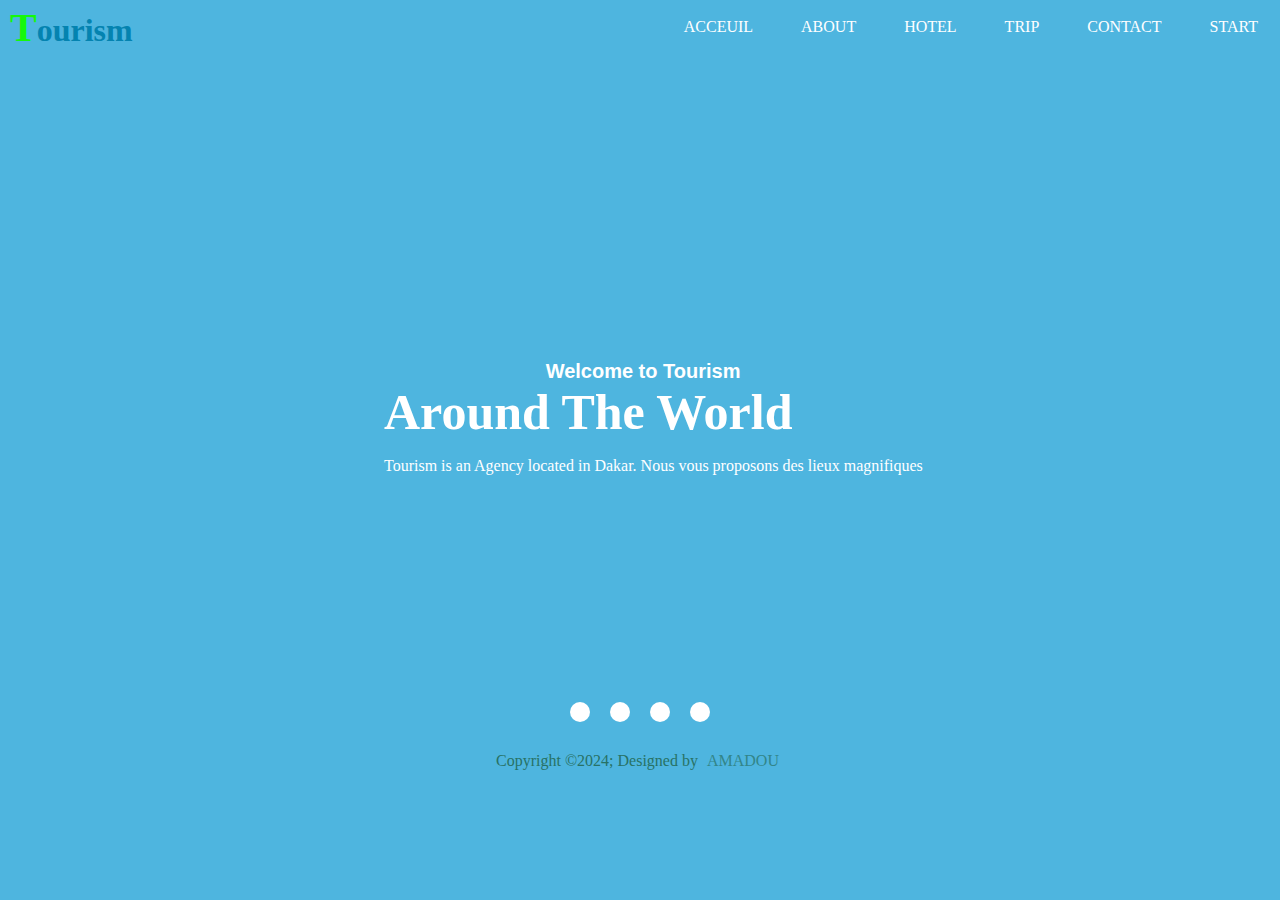
<file: learn.html>
<!DOCTYPE html>
<html lang="en">
<head>
    <meta charset="UTF-8">
    <meta name="viewport" content="width=device-width, initial-scale=1.0">
    <title>Document</title>
    <link rel="stylesheet" href="learn.css">
    <link rel="stylesheet" href="https://cdnjs.cloudflare.com/ajax/libs/font-awesome/6.6.0/css/all.min.css" integrity="sha512-Kc323vGBEqzTmouAECnVceyQqyqdsSiqLQISBL29aUW4U/M7pSPA/gEUZQqv1cwx4OnYxTxve5UMg5GT6L4JJg==" crossorigin="anonymous" referrerpolicy="no-referrer" />
     
</head>
<body>
  <section>
    <div class="container">
        <h1> <span>T</span>ourism</h1>
        <div class="navbar">
          <ul>
            <li><a href="#">Acceuil</a></li>
            <li><a href="#">About</a></li>
            <li><a href="#">Hotel</a></li>
            <li><a href="#">Trip</a></li>
            <li><a href="#">Contact</a></li>
            <li><a class="Reservation" href="#">Start</a></li>
          </ul>
        </div>
      </div>
  </section>

  <section>
    <div class="content">
        <h3>Welcome to Tourism</h3>
        <h1>Around The World </h1>
        <p>Tourism is an Agency located in Dakar. Nous vous proposons des lieux magnifiques </p>
      </div>
  </section><br>


  <footer>
    <div class="footerContainer">
      <div class="socialIcons">
        <a href=""><i class="fa-brands fa-facebook"></i></a>
        <a href=""><i class="fa-brands fa-instagram"></i></a>
        <a href=""><i class="fa-brands fa-twitter"></i></a>
        <a href=""><i class="fa-brands fa-google-plus"></i></a>
      </div>
      <div class="footerBottom">
        <p>Copyright &copy;2024; Designed by <span class="designer"> Amadou</span></p>              
      </div>
  </footer>
</body>
</html>
</file>
<file: learn.css>
*{
    margin: 0;
    padding: 0;
  
  }
  
  body{
    background: rgba(3, 150, 209, 0.7)  center center fixed ;
    background-size: cover;
    background-blend-mode: darken;
    font-family: Cambria, Cochin, Georgia, Times, 'Times New Roman', serif;
  }
  
  .container {
    display: flex;
    align-items: center;
    justify-content: space-between;
  }

  .container span {
    color: rgb(22, 248, 10);
    font-size: 40px;
  }
  
  .container h1{
    color: rgb(4, 131, 176);
    margin-left: 10px;
    cursor: pointer;
  
  }

  .navbar ul li {
    display: inline-block;
    padding:18px;
    text-transform: uppercase;
  }
  
  .navbar ul li a {
    text-decoration: none;
    color: #fff;
    padding: 4px;
    transition: 3.5s;
  }
  
  .navbar ul li a:hover {
    box-shadow: 0 3px 50px rgb(91, 253, 3) inset, 0 3px 50px rgb(67, 255, 4) inset,
     0 3px 50px rgb(63, 246, 2) inset, 0 3px 50px rgb(38, 239, 3) inset; 
  
  }
  
  .navbar .reservation{
    padding: 8px;
    background-color: rgb(149, 255, 0);
  
  }
  
  .content {
    position: absolute;
    color: #fff;
    top: 40%;
    left: 30%;
  }
  
  .content h3{
    font-family: sans-serif;
    font-size: 20px;
    margin-left: 30%;
  }
  
  
  .content h1{
    font-size: 50px;
  }

  .content p {
    text-align: center;
    margin-top: 16px;
  }

  
footer{
    margin-top: 43%;
  }
  
  .footerContainer {
    width: 100%;
    padding: 70px 30px 20px;
  
  }
  
  .socialIcons {
    display: flex;
    justify-content: center;
  }
  
  .socialIcons a {
    text-decoration: none;
    padding: 10px ;
    background-color: white;
    margin: 10px;
    border-radius: 50%;
  }
  
  .socialIcons a i {
    font-size: 2em;
    color: rgb(7, 192, 243);
    opacity: 0.9;
  }
  
  .socialIcons a:hover {
    background-color: rgb(0, 0, 0);
    transition: 0.5s;
  }
  
  .socialIcons a:hover i{
    background-color: white;
    transition: 0.5s;
  } 
  
  .footerBottom{
    padding: 20px;
    text-align: center;
  }
  
  .footerBottom p {
    color: #287265;
  }
  
  .designer {
    opacity: 0.7;
    text-transform: uppercase;
    margin: 0px 5px ;
    font-weight: 400;
  }

  * {
    padding: 0;
    margin: 0;
    box-sizing: border-box;
  }

  .container {
    display: flex;
    align-items: center;
    justify-content: space-between;
  }
</file>
